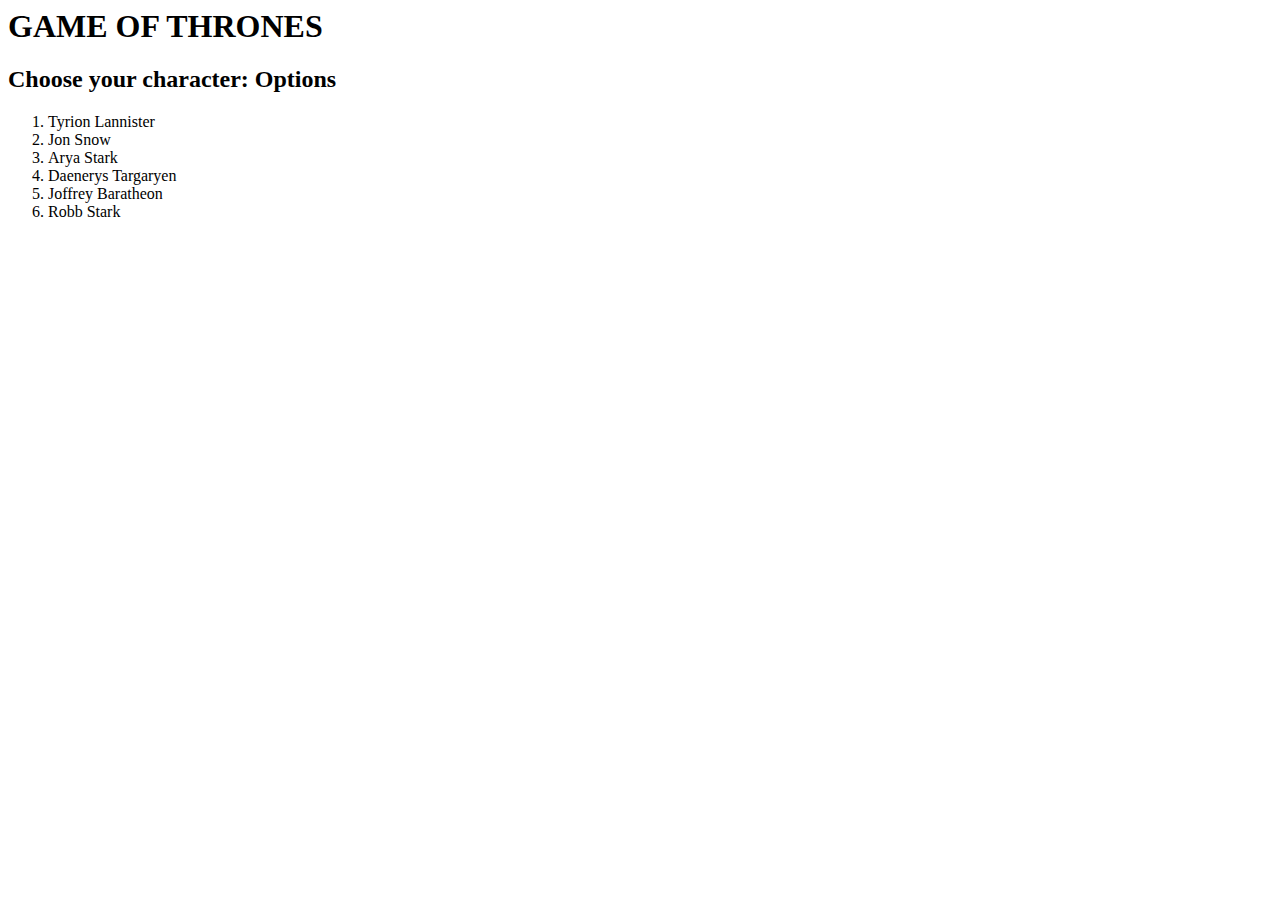
<file: projects-folder/day9/index.html>
<html>
<head>
	<title>Java-Script-homework2</title>

	<script src="main.js"></script>
</head>
<h1> GAME OF THRONES </h1>
<h2> Choose your character: Options</h2>
</head>
<body>

<div class="characters"</div>
		<ol>
			<li>Tyrion Lannister</li>
			<li>Jon Snow</li>
			<li>Arya Stark</li>
			<li>Daenerys Targaryen</li>
			<li>Joffrey Baratheon</li>
			<li>Robb Stark</li>
		</ol>	
</body>

</html>
</file>
